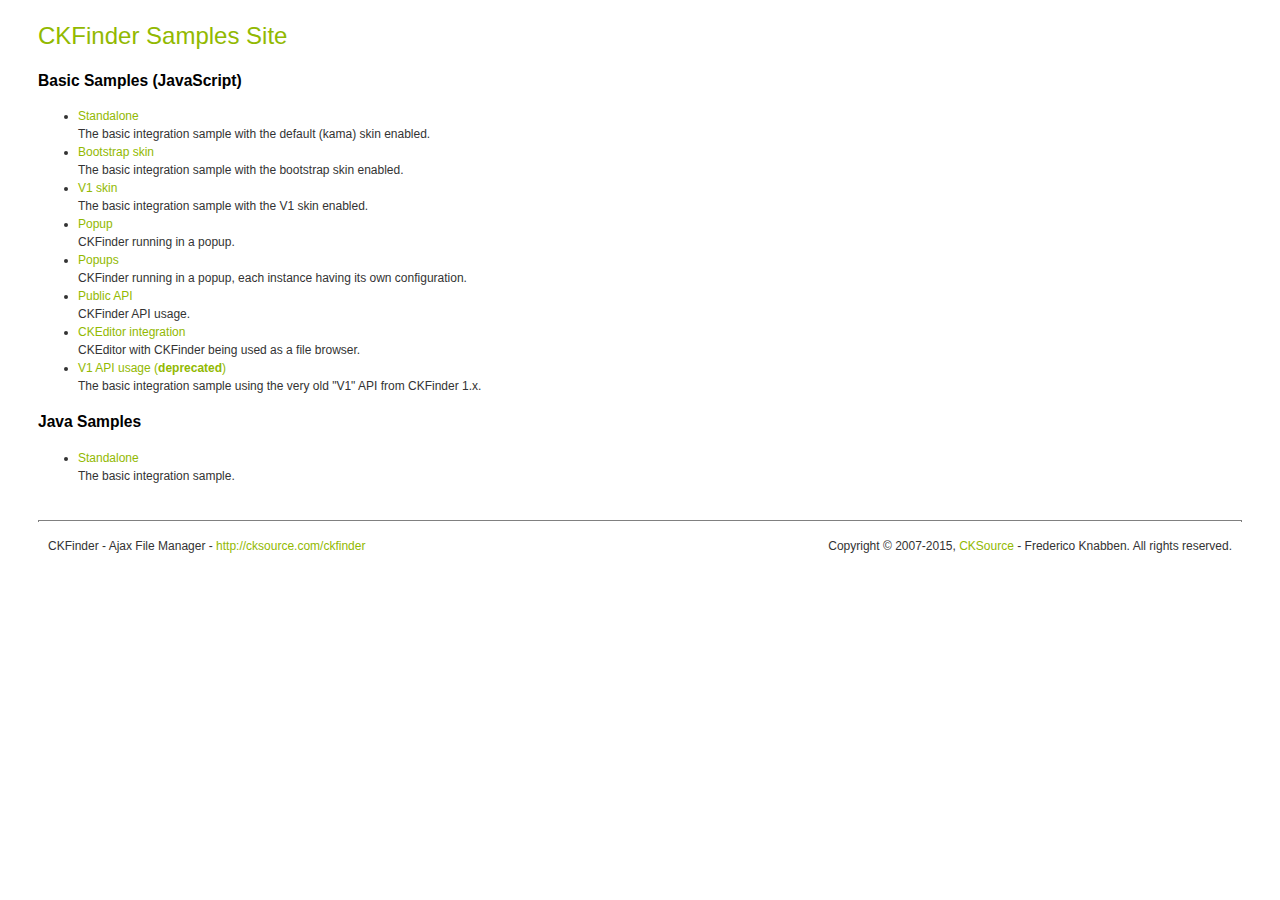
<file: gobook/target/gobook-1.0.0-BUILD-SNAPSHOT/ckfinder/_samples/index.html>
<!DOCTYPE html PUBLIC "-//W3C//DTD XHTML 1.0 Transitional//EN" "http://www.w3.org/TR/xhtml1/DTD/xhtml1-transitional.dtd">
<!--
 * CKFinder
 * ========
 * http://cksource.com/ckfinder
 * Copyright (C) 2007-2015, CKSource - Frederico Knabben. All rights reserved.
 *
 * The software, this file and its contents are subject to the CKFinder
 * License. Please read the license.txt file before using, installing, copying,
 * modifying or distribute this file or part of its contents. The contents of
 * this file is part of the Source Code of CKFinder.
-->
<html xmlns="http://www.w3.org/1999/xhtml">
<head>
	<title>CKFinder - Samples</title>
	<meta http-equiv="Content-Type" content="text/html; charset=utf-8" />
	<meta name="robots" content="noindex, nofollow" />
	<link href="sample.css" rel="stylesheet" type="text/css" />
</head>
<body>
	<h1 class="samples">
		CKFinder Samples Site
	</h1>
	<h2 class="samples">
		Basic Samples (JavaScript)
	</h2>
	<ul class="samples">
		<li><a class="samples" href="standalone.html">Standalone</a><br />The basic integration sample with the default (kama) skin enabled.</li>
		<li><a class="samples" href="skin_bootstrap.html">Bootstrap skin</a><br />The basic integration sample with the bootstrap skin enabled.</li>
		<li><a class="samples" href="skin_v1.html">V1 skin</a><br />The basic integration sample with the V1 skin enabled.</li>
		<li><a class="samples" href="popup.html">Popup</a><br />CKFinder running in a popup.</li>
		<li><a class="samples" href="popups.html">Popups</a><br />CKFinder running in a popup, each instance having its own configuration.</li>
		<li><a class="samples" href="public_api.html">Public API</a><br />CKFinder API usage.</li>
		<li><a class="samples" href="ckeditor.html">CKEditor integration</a><br />CKEditor with CKFinder being used as a file browser.</li>
		<li><a class="samples" href="standalone_v1.html">V1 API usage (<strong>deprecated</strong>)</a><br />The basic integration sample using the very old "V1" API from CKFinder 1.x.</li>
	</ul>
	<h2 class="samples">
		Java Samples
	</h2>
	<ul class="samples">
		<li><a class="samples" href="tagusage.jsp">Standalone</a><br />The basic integration sample.</li>
	</ul>
	<div id="footer">
		<hr />
		<p>
			CKFinder - Ajax File Manager - <a class="samples" href="http://cksource.com/ckfinder/">http://cksource.com/ckfinder</a>
		</p>
		<p id="copy">
			Copyright &copy; 2007-2015, <a class="samples" href="http://cksource.com/">CKSource</a> - Frederico Knabben. All rights reserved.
		</p>
	</div>
</body>
</html>
</file>
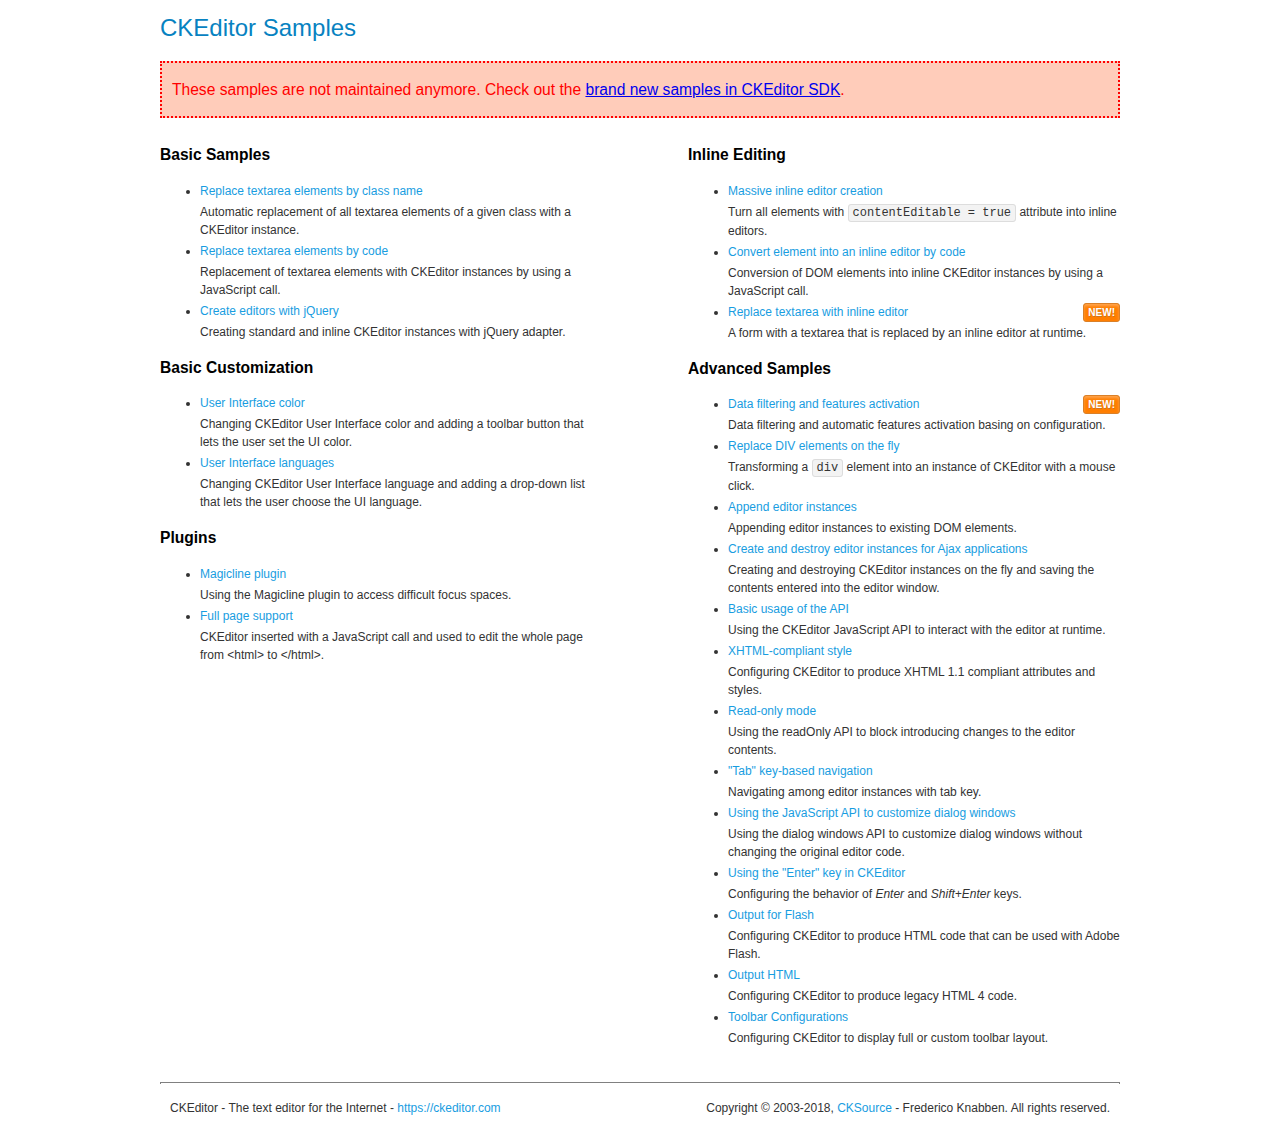
<file: gobook/target/gobook-1.0.0-BUILD-SNAPSHOT/ckeditor/samples/old/index.html>
<!DOCTYPE html>
<!--
Copyright (c) 2003-2018, CKSource - Frederico Knabben. All rights reserved.
For licensing, see LICENSE.md or https://ckeditor.com/legal/ckeditor-oss-license
-->
<html>
<head>
	<meta charset="utf-8">
	<title>CKEditor Samples</title>
	<link rel="stylesheet" href="sample.css">
</head>
<body>
	<h1 class="samples">
		CKEditor Samples
	</h1>
	<div class="warning deprecated">
		These samples are not maintained anymore. Check out the <a href="https://sdk.ckeditor.com/">brand new samples in CKEditor SDK</a>.
	</div>
	<div class="twoColumns">
		<div class="twoColumnsLeft">
			<h2 class="samples">
				Basic Samples
			</h2>
			<dl class="samples">
				<dt><a class="samples" href="replacebyclass.html">Replace textarea elements by class name</a></dt>
				<dd>Automatic replacement of all textarea elements of a given class with a CKEditor instance.</dd>

				<dt><a class="samples" href="replacebycode.html">Replace textarea elements by code</a></dt>
				<dd>Replacement of textarea elements with CKEditor instances by using a JavaScript call.</dd>

				<dt><a class="samples" href="jquery.html">Create editors with jQuery</a></dt>
				<dd>Creating standard and inline CKEditor instances with jQuery adapter.</dd>
			</dl>

			<h2 class="samples">
				Basic Customization
			</h2>
			<dl class="samples">
				<dt><a class="samples" href="uicolor.html">User Interface color</a></dt>
				<dd>Changing CKEditor User Interface color and adding a toolbar button that lets the user set the UI color.</dd>

				<dt><a class="samples" href="uilanguages.html">User Interface languages</a></dt>
				<dd>Changing CKEditor User Interface language and adding a drop-down list that lets the user choose the UI language.</dd>
			</dl>


			<h2 class="samples">Plugins</h2>
<dl class="samples">
<dt><a class="samples" href="magicline/magicline.html">Magicline plugin</a></dt>
<dd>Using the Magicline plugin to access difficult focus spaces.</dd>

<dt><a class="samples" href="wysiwygarea/fullpage.html">Full page support</a></dt>
<dd>CKEditor inserted with a JavaScript call and used to edit the whole page from &lt;html&gt; to &lt;/html&gt;.</dd>
</dl>
		</div>
		<div class="twoColumnsRight">
			<h2 class="samples">
				Inline Editing
			</h2>
			<dl class="samples">
				<dt><a class="samples" href="inlineall.html">Massive inline editor creation</a></dt>
				<dd>Turn all elements with <code>contentEditable = true</code> attribute into inline editors.</dd>

				<dt><a class="samples" href="inlinebycode.html">Convert element into an inline editor by code</a></dt>
				<dd>Conversion of DOM elements into inline CKEditor instances by using a JavaScript call.</dd>

				<dt><a class="samples" href="inlinetextarea.html">Replace textarea with inline editor</a> <span class="new">New!</span></dt>
				<dd>A form with a textarea that is replaced by an inline editor at runtime.</dd>

				
			</dl>

			<h2 class="samples">
				Advanced Samples
			</h2>
			<dl class="samples">
				<dt><a class="samples" href="datafiltering.html">Data filtering and features activation</a> <span class="new">New!</span></dt>
				<dd>Data filtering and automatic features activation basing on configuration.</dd>

				<dt><a class="samples" href="divreplace.html">Replace DIV elements on the fly</a></dt>
				<dd>Transforming a <code>div</code> element into an instance of CKEditor with a mouse click.</dd>

				<dt><a class="samples" href="appendto.html">Append editor instances</a></dt>
				<dd>Appending editor instances to existing DOM elements.</dd>

				<dt><a class="samples" href="ajax.html">Create and destroy editor instances for Ajax applications</a></dt>
				<dd>Creating and destroying CKEditor instances on the fly and saving the contents entered into the editor window.</dd>

				<dt><a class="samples" href="api.html">Basic usage of the API</a></dt>
				<dd>Using the CKEditor JavaScript API to interact with the editor at runtime.</dd>

				<dt><a class="samples" href="xhtmlstyle.html">XHTML-compliant style</a></dt>
				<dd>Configuring CKEditor to produce XHTML 1.1 compliant attributes and styles.</dd>

				<dt><a class="samples" href="readonly.html">Read-only mode</a></dt>
				<dd>Using the readOnly API to block introducing changes to the editor contents.</dd>

				<dt><a class="samples" href="tabindex.html">"Tab" key-based navigation</a></dt>
				<dd>Navigating among editor instances with tab key.</dd>


				
<dt><a class="samples" href="dialog/dialog.html">Using the JavaScript API to customize dialog windows</a></dt>
<dd>Using the dialog windows API to customize dialog windows without changing the original editor code.</dd>

<dt><a class="samples" href="enterkey/enterkey.html">Using the &quot;Enter&quot; key in CKEditor</a></dt>
<dd>Configuring the behavior of <em>Enter</em> and <em>Shift+Enter</em> keys.</dd>

<dt><a class="samples" href="htmlwriter/outputforflash.html">Output for Flash</a></dt>
<dd>Configuring CKEditor to produce HTML code that can be used with Adobe Flash.</dd>

<dt><a class="samples" href="htmlwriter/outputhtml.html">Output HTML</a></dt>
<dd>Configuring CKEditor to produce legacy HTML 4 code.</dd>

<dt><a class="samples" href="toolbar/toolbar.html">Toolbar Configurations</a></dt>
<dd>Configuring CKEditor to display full or custom toolbar layout.</dd>

			</dl>
		</div>
	</div>
	<div id="footer">
		<hr>
		<p>
			CKEditor - The text editor for the Internet - <a class="samples" href="https://ckeditor.com/">https://ckeditor.com</a>
		</p>
		<p id="copy">
			Copyright &copy; 2003-2018, <a class="samples" href="https://cksource.com/">CKSource</a> - Frederico Knabben. All rights reserved.
		</p>
	</div>
</body>
</html>
</file>
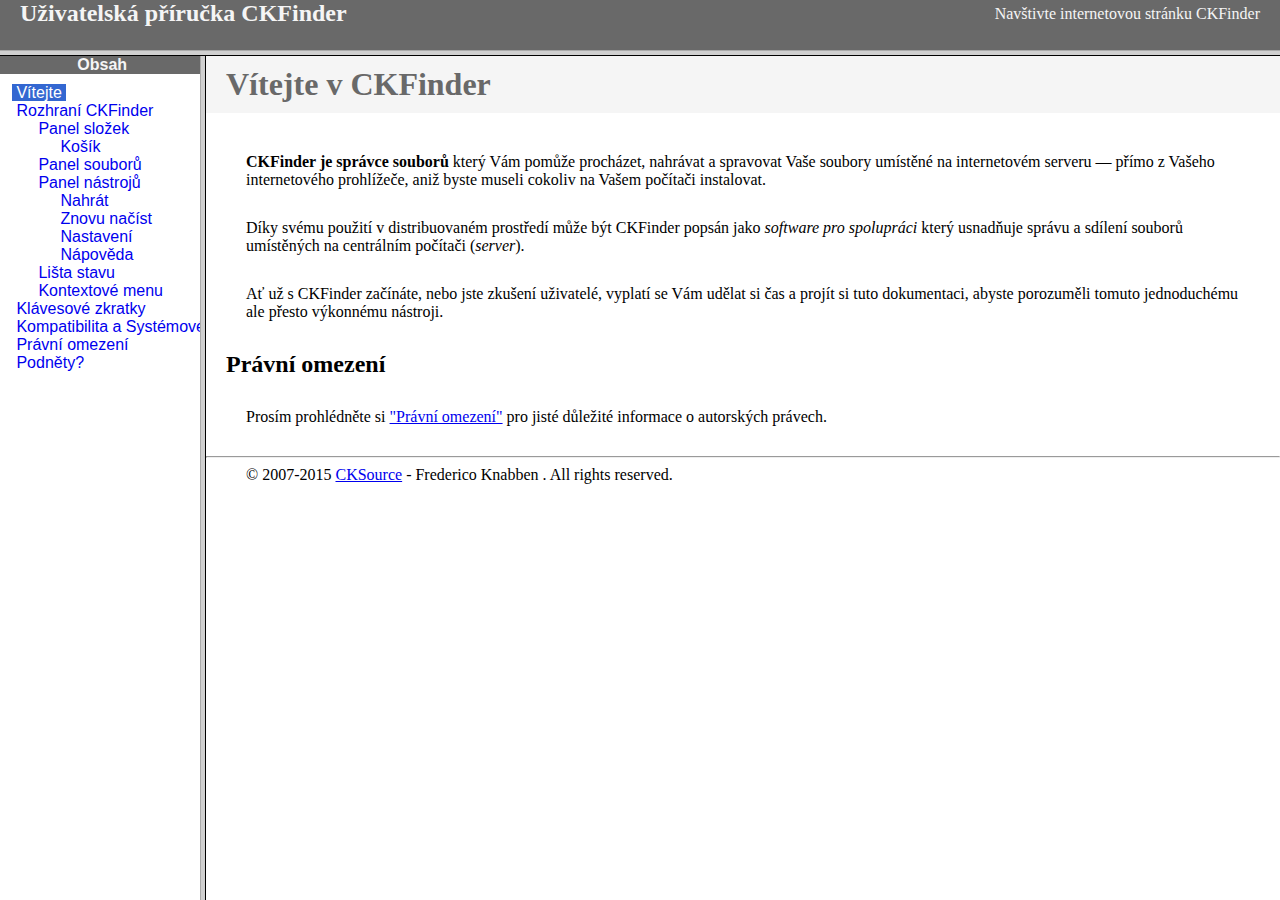
<file: gobook/target/gobook-1.0.0-BUILD-SNAPSHOT/ckfinder/help/cs/index.html>
<!DOCTYPE HTML PUBLIC "-//W3C//DTD HTML 4.01 Frameset//EN" "http://www.w3.org/TR/html4/frameset.dtd">
<html lang="cs">
<head>
	<title>Uživatelská příručka CKFinder</title>
	<meta name="robots" content="noindex, nofollow">
	<meta http-equiv="Content-Type" content="text/html; charset=utf-8">
	<style type="text/css">
		frame {border-color:#f5f5f5}
	</style>
</head>
<frameset rows="50,*">
	<frame src="files/header.html" noresize="noresize" frameborder="0">
	<frameset cols="200,*">
			<frame src="files/toc.html">
			<frame src="files/001.html" name="CKDocsMain">
	</frameset>
</frameset>
</html>
</file>
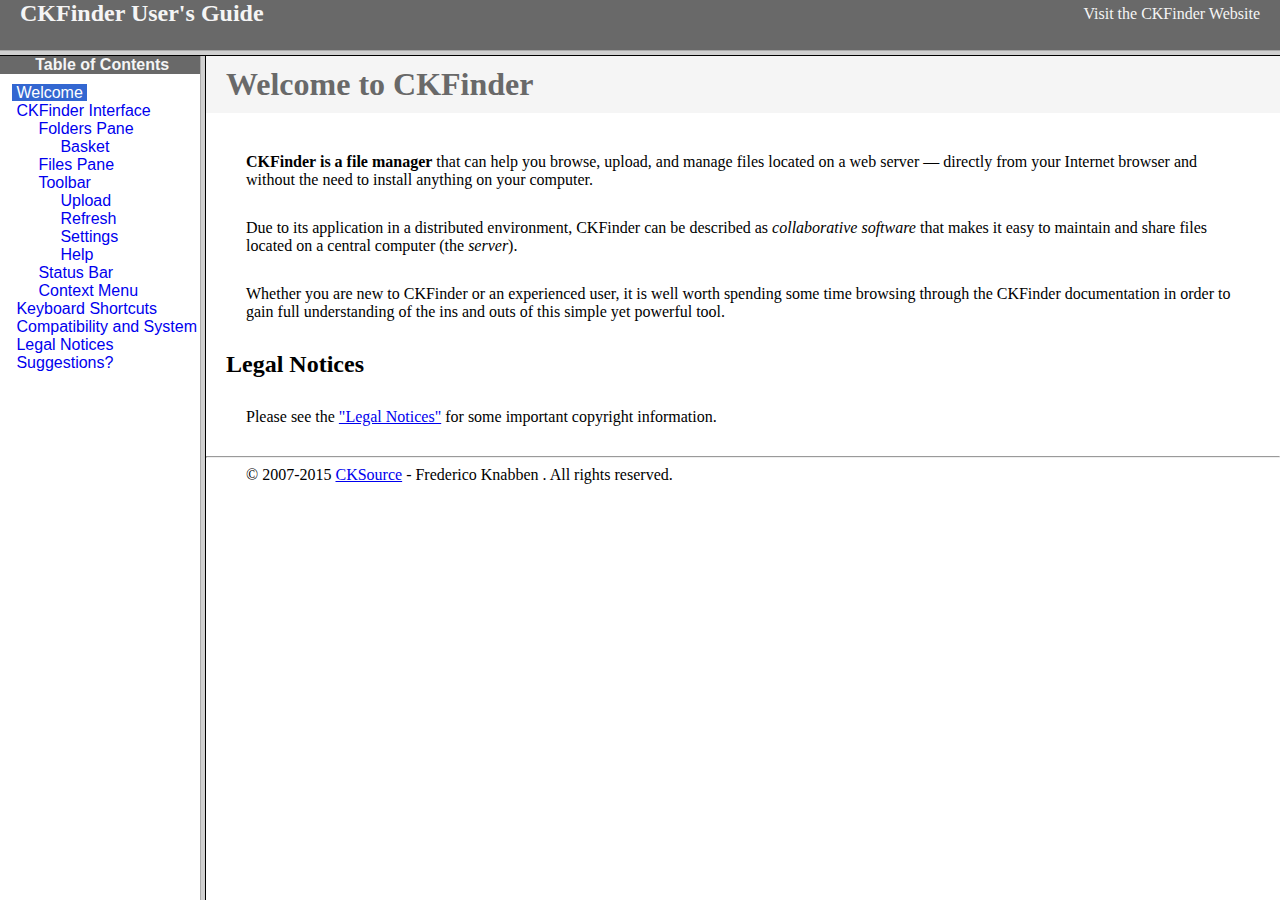
<file: gobook/target/gobook-1.0.0-BUILD-SNAPSHOT/ckfinder/help/en/index.html>
<!DOCTYPE HTML PUBLIC "-//W3C//DTD HTML 4.01 Frameset//EN" "http://www.w3.org/TR/html4/frameset.dtd">
<html lang="en">
<head>
	<title>CKFinder User's Guide</title>
	<meta name="robots" content="noindex, nofollow">
	<meta http-equiv="Content-Type" content="text/html; charset=utf-8">
	<style type="text/css">
		frame {border-color:#f5f5f5}
	</style>
</head>
<frameset rows="50,*">
	<frame src="files/header.html" noresize="noresize" frameborder="0">
	<frameset cols="200,*">
			<frame src="files/toc.html">
			<frame src="files/001.html" name="CKDocsMain">
	</frameset>
</frameset>
</html>
</file>
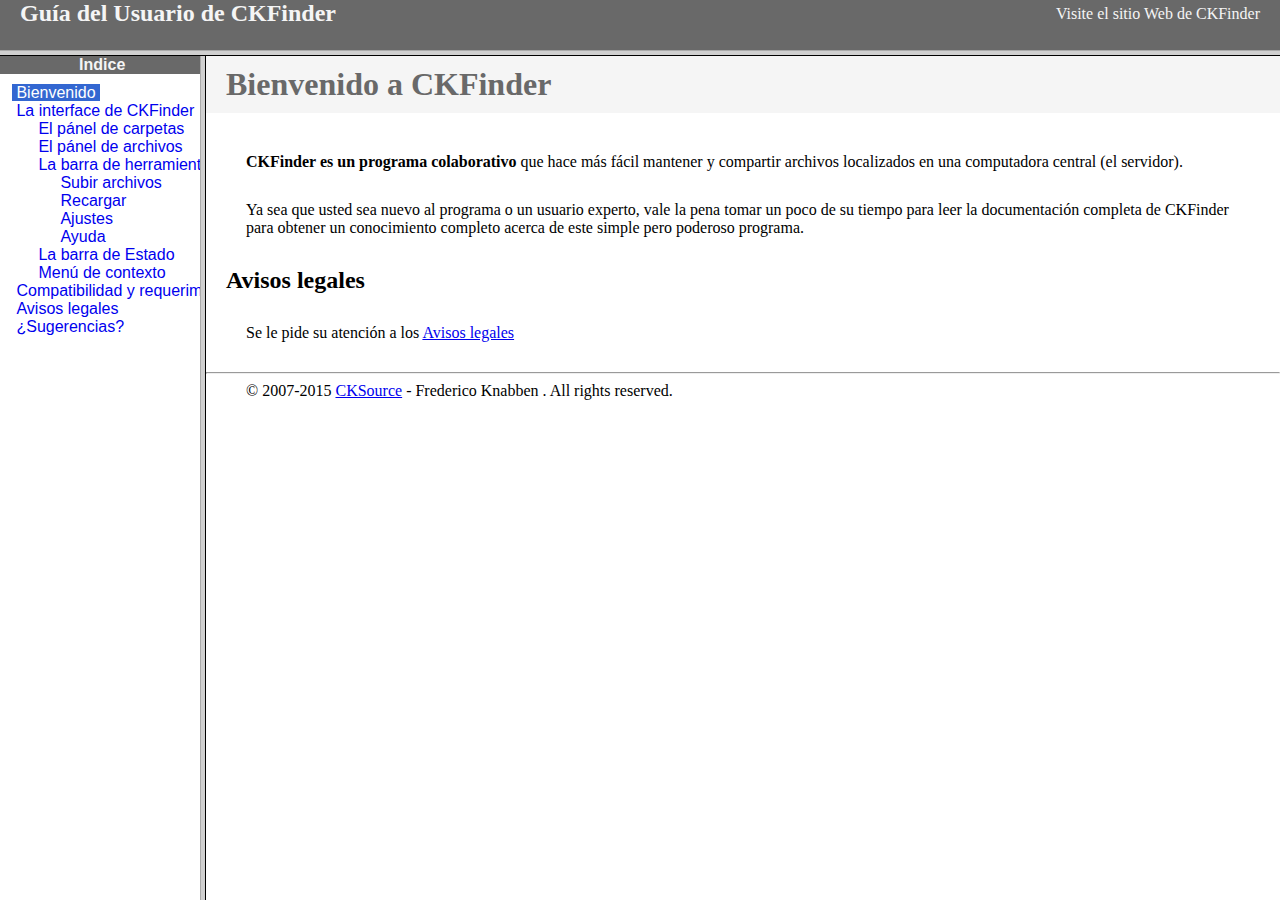
<file: gobook/target/gobook-1.0.0-BUILD-SNAPSHOT/ckfinder/help/es-mx/index.html>
<!DOCTYPE HTML PUBLIC "-//W3C//DTD HTML 4.01 Frameset//EN" "http://www.w3.org/TR/html4/frameset.dtd">
<html lang="es-mx">
<head>
	<title>Gu&iacute;a para el usuario de CKFinder</title>
	<meta http-equiv="Content-Type" content="text/html; charset=utf-8">
	<meta name="robots" content="noindex, nofollow">
	<style type="text/css">
		frame {border-color:#f5f5f5}
	</style>
</head>
<frameset rows="50,*">
	<frame src="files/header.html" noresize="noresize" frameborder="0">
	<frameset cols="200,*">
			<frame src="files/toc.html">
			<frame src="files/001.html" name="CKDocsMain">
	</frameset>
</frameset>
</html>
</file>
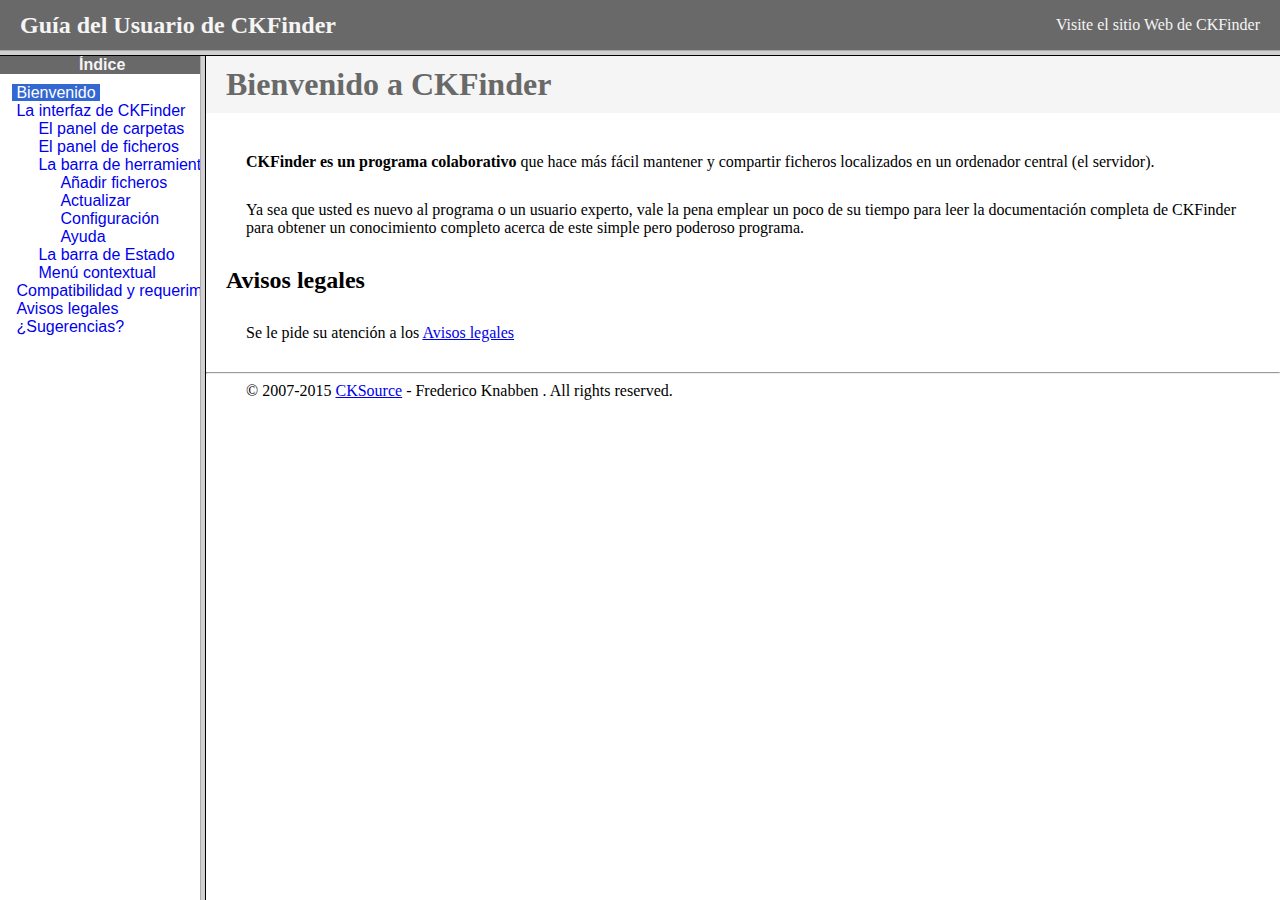
<file: gobook/target/gobook-1.0.0-BUILD-SNAPSHOT/ckfinder/help/es/index.html>
<!DOCTYPE HTML PUBLIC "-//W3C//DTD HTML 4.01 Frameset//EN" "http://www.w3.org/TR/html4/frameset.dtd">
<html lang="es">
<head>
	<title>Gu&iacute;a para el usuario de CKFinder</title>
	<meta http-equiv="Content-Type" content="text/html; charset=utf-8">
	<meta name="robots" content="noindex, nofollow">
	<style type="text/css">
		frame {border-color:#f5f5f5}
	</style>
</head>
<frameset rows="50,*">
	<frame src="files/header.html" noresize="noresize" frameborder="0">
	<frameset cols="200,*">
			<frame src="files/toc.html">
			<frame src="files/001.html" name="CKDocsMain">
	</frameset>
</frameset>
</html>
</file>
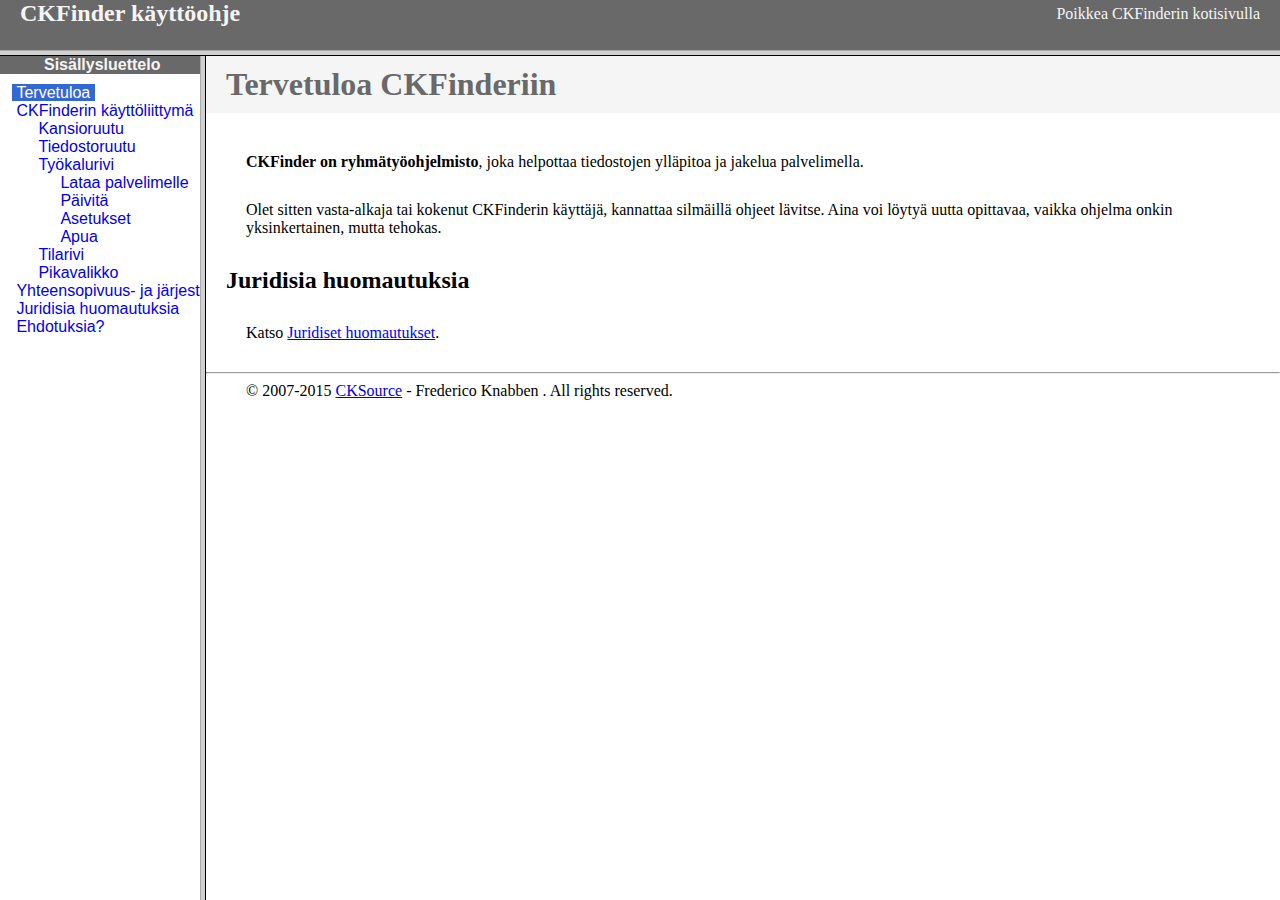
<file: gobook/target/gobook-1.0.0-BUILD-SNAPSHOT/ckfinder/help/fi/index.html>
<!DOCTYPE HTML PUBLIC "-//W3C//DTD HTML 4.01 Frameset//EN" "http://www.w3.org/TR/html4/frameset.dtd">
<html lang="fi">
<head>
	<title>CKFinder käyttöohje</title>
	<meta http-equiv="Content-Type" content="text/html; charset=utf-8">
	<meta name="robots" content="noindex, nofollow">
	<style type="text/css">
		frame {border-color:#f5f5f5}
	</style>
</head>
<frameset rows="50,*">
	<frame src="files/header.html" noresize="noresize" frameborder="0">
	<frameset cols="200,*">
			<frame src="files/toc.html">
			<frame src="files/001.html" name="CKDocsMain">
	</frameset>
</frameset>
</html>
</file>
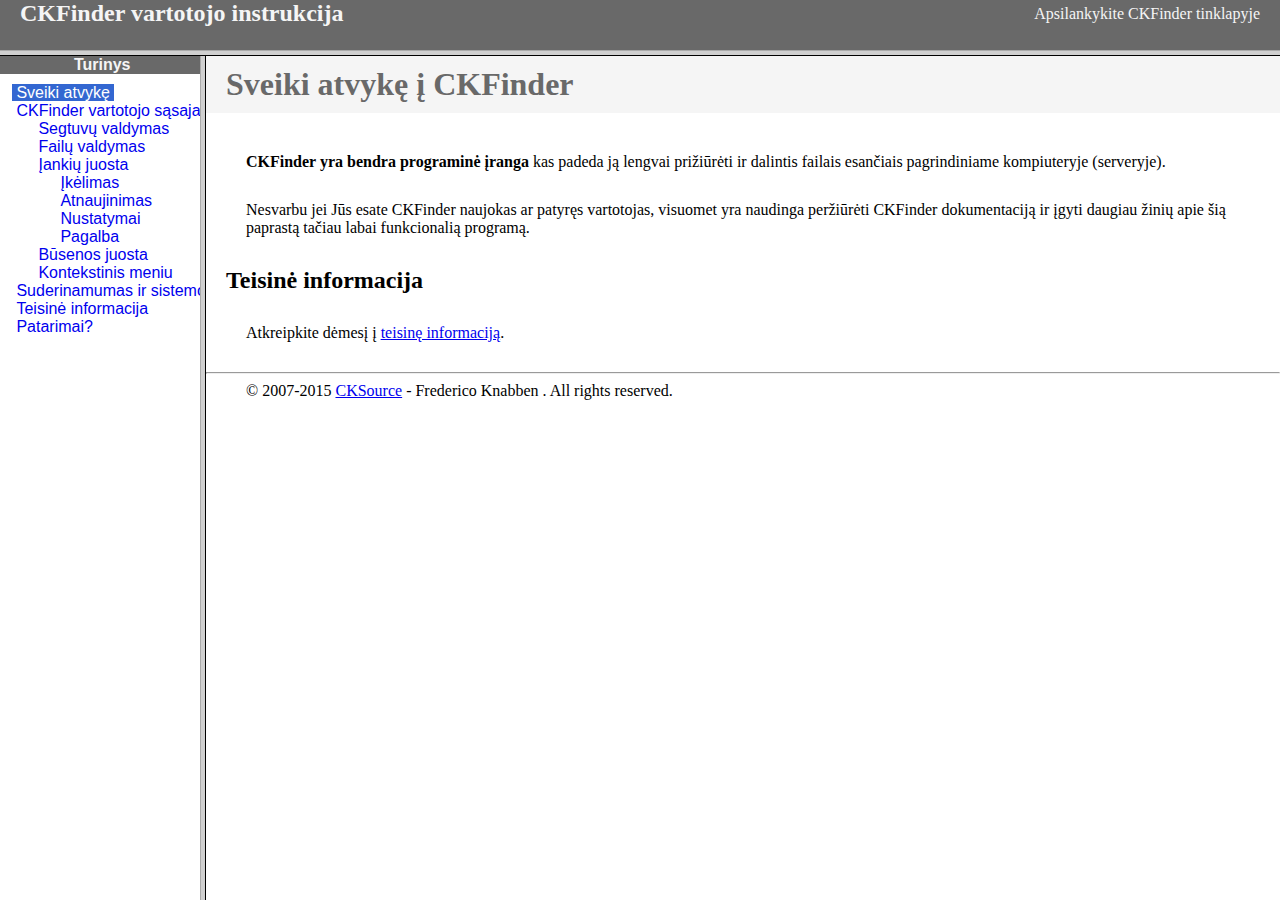
<file: gobook/target/gobook-1.0.0-BUILD-SNAPSHOT/ckfinder/help/lt/index.html>
<!DOCTYPE HTML PUBLIC "-//W3C//DTD HTML 4.01 Frameset//EN" "http://www.w3.org/TR/html4/frameset.dtd">
<html lang="lt">
<head>
	<title>CKFinder User's Guide</title>
	<meta http-equiv="Content-Type" content="text/html; charset=utf-8">
	<meta name="robots" content="noindex, nofollow">
	<style type="text/css">
		frame {border-color:#f5f5f5}
	</style>
</head>
<frameset rows="50,*">
	<frame src="files/header.html" noresize="noresize" frameborder="0">
	<frameset cols="200,*">
			<frame src="files/toc.html">
			<frame src="files/001.html" name="CKDocsMain">
	</frameset>
</frameset>
</html>
</file>
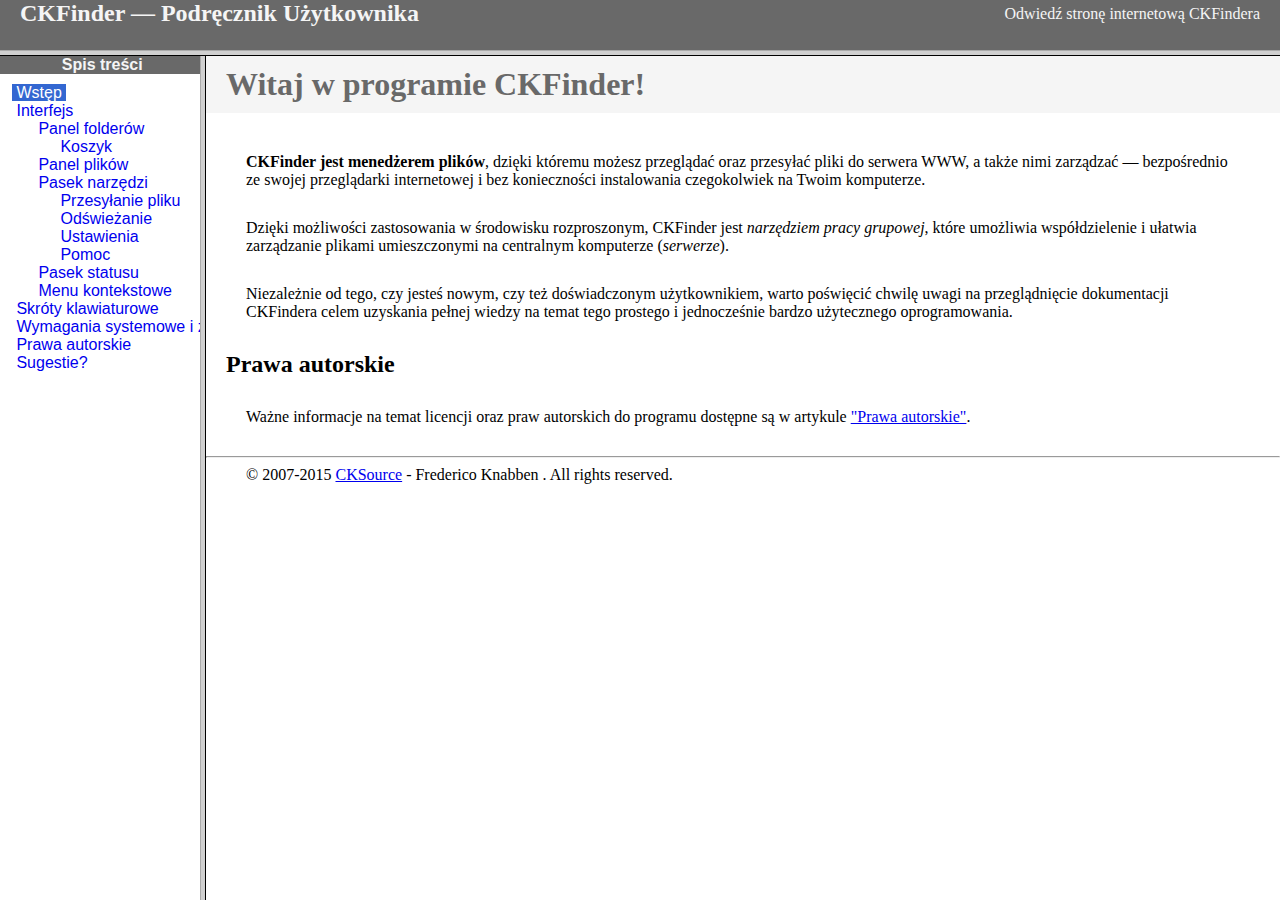
<file: gobook/target/gobook-1.0.0-BUILD-SNAPSHOT/ckfinder/help/pl/index.html>
<!DOCTYPE HTML PUBLIC "-//W3C//DTD HTML 4.01 Frameset//EN" "http://www.w3.org/TR/html4/frameset.dtd">
<html lang="pl">
<head>
	<title>CKFinder &mdash; Podręcznik Użytkownika</title>
	<meta http-equiv="Content-Type" content="text/html; charset=utf-8">
	<meta name="robots" content="noindex, nofollow">
	<style type="text/css">
		frame {border-color:#f5f5f5}
	</style>
</head>
<frameset rows="50,*">
	<frame src="files/header.html" noresize="noresize" frameborder="0">
	<frameset cols="200,*">
			<frame src="files/toc.html">
			<frame src="files/001.html" name="CKDocsMain">
	</frameset>
</frameset>
</html>
</file>
<file: gobook/target/gobook-1.0.0-BUILD-SNAPSHOT/ckfinder/_samples/sample.css>
/*
 * CKFinder
 * ========
 * http://cksource.com/ckfinder
 * Copyright (C) 2007-2015, CKSource - Frederico Knabben. All rights reserved.
 *
 * The software, this file and its contents are subject to the CKFinder
 * License. Please read the license.txt file before using, installing, copying,
 * modifying or distribute this file or part of its contents. The contents of
 * this file is part of the Source Code of CKFinder.
 *
 * Styles used in the samples pages.
 */

html, body, h1, h2, h3, h4, h5, h6, div, span, blockquote, p, address, form, fieldset, img, ul, ol, dl, dt, dd, li, hr, table, td, th, strong, em, sup, sub, dfn, ins, del, q, cite, var, samp, code, kbd, tt, pre {
	line-height: 1.5em;
}

body {
	padding:10px 30px;
}

input, textarea, select, option, optgroup, button, td, th {
	font-size: 100%;
}

pre,
code,
kbd,
samp,
tt{
  font-family: monospace,monospace;
  font-size: 1em;
}

h1.samples {
  color:#92B901;
  font-size:200%;
  font-weight:normal;
  margin: 0;
  padding: 0;
}

h2.samples {
  color:#000000;
  font-size:130%;
  margin: 0;
  padding: 0;
}

p, blockquote, address, form, pre, dl, h1.samples, h2.samples {
	margin-bottom:15px;
}

ul.samples {
	margin-bottom:15px;
}

.clear {
	clear:both;
}

fieldset
{
	margin: 0;
	padding: 10px;
}

body, input, textarea {
	color: #333333;
	font-family: Arial, Helvetica, sans-serif;
}

body {
	font-size: 75%;
}

a.samples {
	color: #92B901;
	text-decoration:none;
}

a.samples:hover {
  text-decoration:underline;
	color: #BED567;
}

form
{
	margin: 0;
	padding: 0;
}

pre.samples
{
	background-color: #F7F7F7;
	border: 1px solid #D7D7D7;
	overflow: auto;
	padding: 0.25em;
}

#alerts
{
	color: Red;
}

#footer {
	clear: both;
	padding-top: 10px;
}
#footer hr
{
	margin: 10px 0 15px 0;
	height: 1px;
	border: solid 1px gray;
	border-bottom: none;
}

#footer p
{
	margin: 0 10px 10px 10px;
	float: left;
}

#footer #copy
{
	float: right;
}

#outputSample
{
	width: 100%;
	table-layout: fixed;
}

#outputSample thead th
{
	color: #dddddd;
	background-color: #999999;
	padding: 4px;
	white-space: nowrap;
}

#outputSample tbody th
{
	vertical-align: top;
	text-align: left;
}

#outputSample pre
{
	margin: 0;
	padding: 0;
	white-space: pre; /* CSS2 */
	white-space: -moz-pre-wrap; /* Mozilla*/
	white-space: -o-pre-wrap; /* Opera 7 */
	white-space: pre-wrap; /* CSS 2.1 */
	white-space: pre-line; /* CSS 3 (and 2.1 as well, actually) */
	word-wrap: break-word; /* IE */
}

.description {
	border: 1px dotted #B7B7B7;
	margin-bottom: 10px;
	padding: 20px 10px 20px;
}

label {
	display: block;
	margin-bottom:6px;
}
</file>
<file: gobook/target/gobook-1.0.0-BUILD-SNAPSHOT/ckeditor/samples/old/sample.css>
/*
Copyright (c) 2003-2018, CKSource - Frederico Knabben. All rights reserved.
For licensing, see LICENSE.md or https://ckeditor.com/legal/ckeditor-oss-license
*/

html, body, h1, h2, h3, h4, h5, h6, div, span, blockquote, p, address, form, fieldset, img, ul, ol, dl, dt, dd, li, hr, table, td, th, strong, em, sup, sub, dfn, ins, del, q, cite, var, samp, code, kbd, tt, pre
{
	line-height: 1.5;
}

body
{
	padding: 10px 30px;
}

input, textarea, select, option, optgroup, button, td, th
{
	font-size: 100%;
}

pre
{
	-moz-tab-size: 4;
	tab-size: 4;
}

pre, code, kbd, samp, tt
{
	font-family: monospace,monospace;
	font-size: 1em;
}

body {
	width: 960px;
	margin: 0 auto;
}

code
{
	background: #f3f3f3;
	border: 1px solid #ddd;
	padding: 1px 4px;
	border-radius: 3px;
}

abbr
{
	border-bottom: 1px dotted #555;
	cursor: pointer;
}

.new, .beta
{
	text-transform: uppercase;
	font-size: 10px;
	font-weight: bold;
	padding: 1px 4px;
	margin: 0 0 0 5px;
	color: #fff;
	float: right;
	border-radius: 3px;
}

.new
{
	background: #FF7E00;
	border: 1px solid #DA8028;
	text-shadow: 0 1px 0 #C97626;

	box-shadow: 0 2px 3px 0 #FFA54E inset;
}

.beta
{
	background: #18C0DF;
	border: 1px solid #19AAD8;
	text-shadow: 0 1px 0 #048CAD;
	font-style: italic;

	box-shadow: 0 2px 3px 0 #50D4FD inset;
}

h1.samples
{
	color: #0782C1;
	font-size: 200%;
	font-weight: normal;
	margin: 0;
	padding: 0;
}

h1.samples a
{
	color: #0782C1;
	text-decoration: none;
	border-bottom: 1px dotted #0782C1;
}

.samples a:hover
{
	border-bottom: 1px dotted #0782C1;
}

h2.samples
{
	color: #000000;
	font-size: 130%;
	margin: 15px 0 0 0;
	padding: 0;
}

p, blockquote, address, form, pre, dl, h1.samples, h2.samples
{
	margin-bottom: 15px;
}

ul.samples
{
	margin-bottom: 15px;
}

.clear
{
	clear: both;
}

fieldset
{
	margin: 0;
	padding: 10px;
}

body, input, textarea
{
	color: #333333;
	font-family: Arial, Helvetica, sans-serif;
}

body
{
	font-size: 75%;
}

a.samples
{
	color: #189DE1;
	text-decoration: none;
}

form
{
	margin: 0;
	padding: 0;
}

pre.samples
{
	background-color: #F7F7F7;
	border: 1px solid #D7D7D7;
	overflow: auto;
	padding: 0.25em;
	white-space: pre-wrap; /* CSS 2.1 */
	word-wrap: break-word; /* IE7 */
}

#footer
{
	clear: both;
	padding-top: 10px;
}

#footer hr
{
	margin: 10px 0 15px 0;
	height: 1px;
	border: solid 1px gray;
	border-bottom: none;
}

#footer p
{
	margin: 0 10px 10px 10px;
	float: left;
}

#footer #copy
{
	float: right;
}

#outputSample
{
	width: 100%;
	table-layout: fixed;
}

#outputSample thead th
{
	color: #dddddd;
	background-color: #999999;
	padding: 4px;
	white-space: nowrap;
}

#outputSample tbody th
{
	vertical-align: top;
	text-align: left;
}

#outputSample pre
{
	margin: 0;
	padding: 0;
}

.description
{
	border: 1px dotted #B7B7B7;
	margin-bottom: 10px;
	padding: 10px 10px 0;
	overflow: hidden;
}

label
{
	display: block;
	margin-bottom: 6px;
}

/**
 *	CKEditor editables are automatically set with the "cke_editable" class
 *	plus cke_editable_(inline|themed) depending on the editor type.
 */

/* Style a bit the inline editables. */
.cke_editable.cke_editable_inline
{
	cursor: pointer;
}

/* Once an editable element gets focused, the "cke_focus" class is
   added to it, so we can style it differently. */
.cke_editable.cke_editable_inline.cke_focus
{
	box-shadow: inset 0px 0px 20px 3px #ddd, inset 0 0 1px #000;
	outline: none;
	background: #eee;
	cursor: text;
}

/* Avoid pre-formatted overflows inline editable. */
.cke_editable_inline pre
{
	white-space: pre-wrap;
	word-wrap: break-word;
}

/**
 *	Samples index styles.
 */

.twoColumns,
.twoColumnsLeft,
.twoColumnsRight
{
	overflow: hidden;
}

.twoColumnsLeft,
.twoColumnsRight
{
	width: 45%;
}

.twoColumnsLeft
{
	float: left;
}

.twoColumnsRight
{
	float: right;
}

dl.samples
{
	padding: 0 0 0 40px;
}
dl.samples > dt
{
	display: list-item;
	list-style-type: disc;
	list-style-position: outside;
	margin: 0 0 3px;
}
dl.samples > dd
{
	margin: 0 0 3px;
}
.warning
{
	color: #ff0000;
	background-color: #FFCCBA;
	border: 2px dotted #ff0000;
	padding: 15px 10px;
	margin: 10px 0;
}

.warning.deprecated {
	font-size: 1.3em;
}

/* Used on inline samples */

blockquote
{
	font-style: italic;
	font-family: Georgia, Times, "Times New Roman", serif;
	padding: 2px 0;
	border-style: solid;
	border-color: #ccc;
	border-width: 0;
}

.cke_contents_ltr blockquote
{
	padding-left: 20px;
	padding-right: 8px;
	border-left-width: 5px;
}

.cke_contents_rtl blockquote
{
	padding-left: 8px;
	padding-right: 20px;
	border-right-width: 5px;
}

img.right {
	border: 1px solid #ccc;
	float: right;
	margin-left: 15px;
	padding: 5px;
}

img.left {
	border: 1px solid #ccc;
	float: left;
	margin-right: 15px;
	padding: 5px;
}

.marker
{
	background-color: Yellow;
}
</file>
